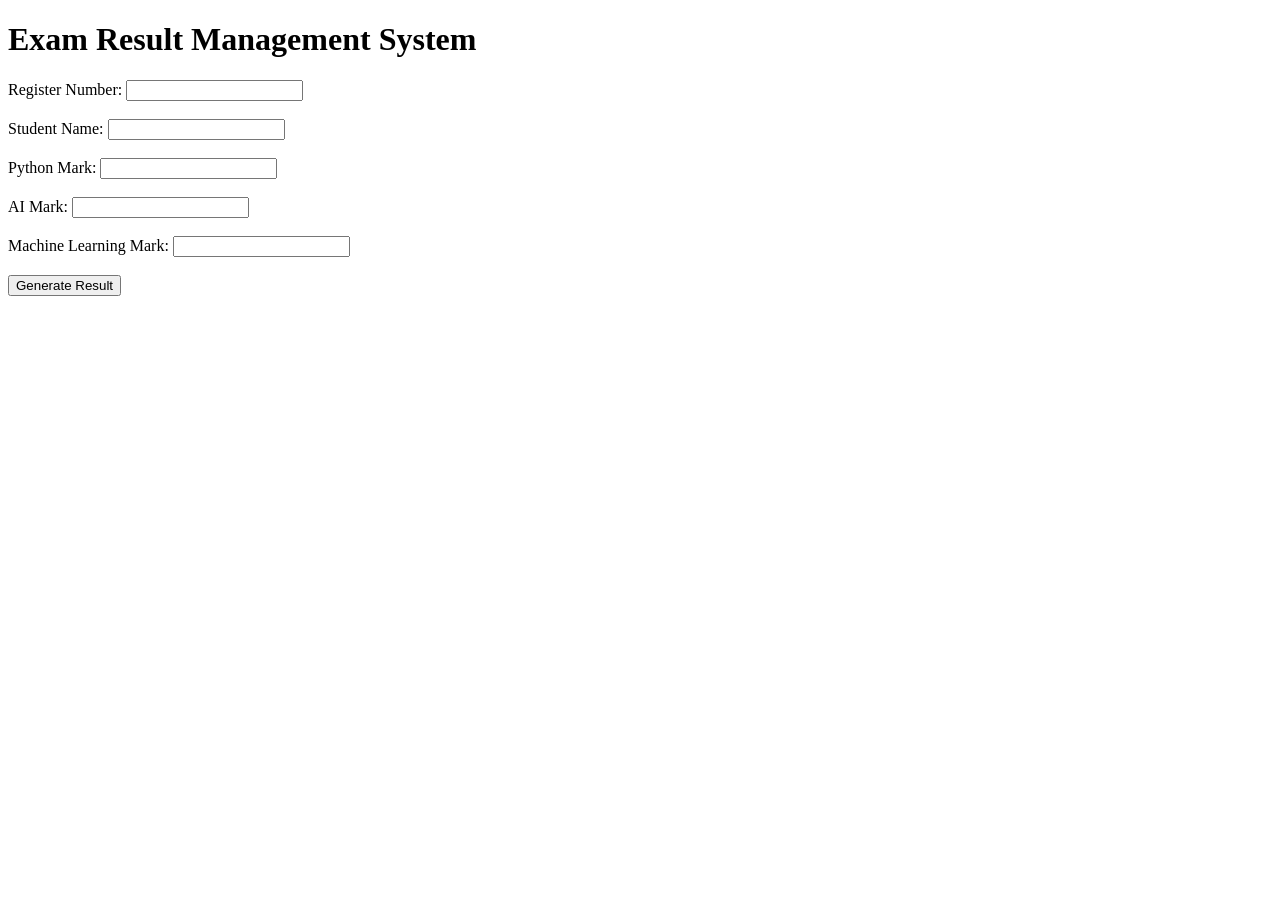
<file: DAY 4/templates/index.html>
<!DOCTYPE html>
<html>
<head>
    <title>Exam Result Management System</title>
</head>
<body>

<h1>Exam Result Management System</h1>

<form action="/result">

    Register Number:
    <input type="text" name="regno"><br><br>

    Student Name:
    <input type="text" name="name"><br><br>

    Python Mark:
    <input type="number" name="m1"><br><br>

    AI Mark:
    <input type="number" name="m2"><br><br>

    Machine Learning Mark:
    <input type="number" name="m3"><br><br>

    <input type="submit" value="Generate Result">

</form>

</body>
</html>
</file>
